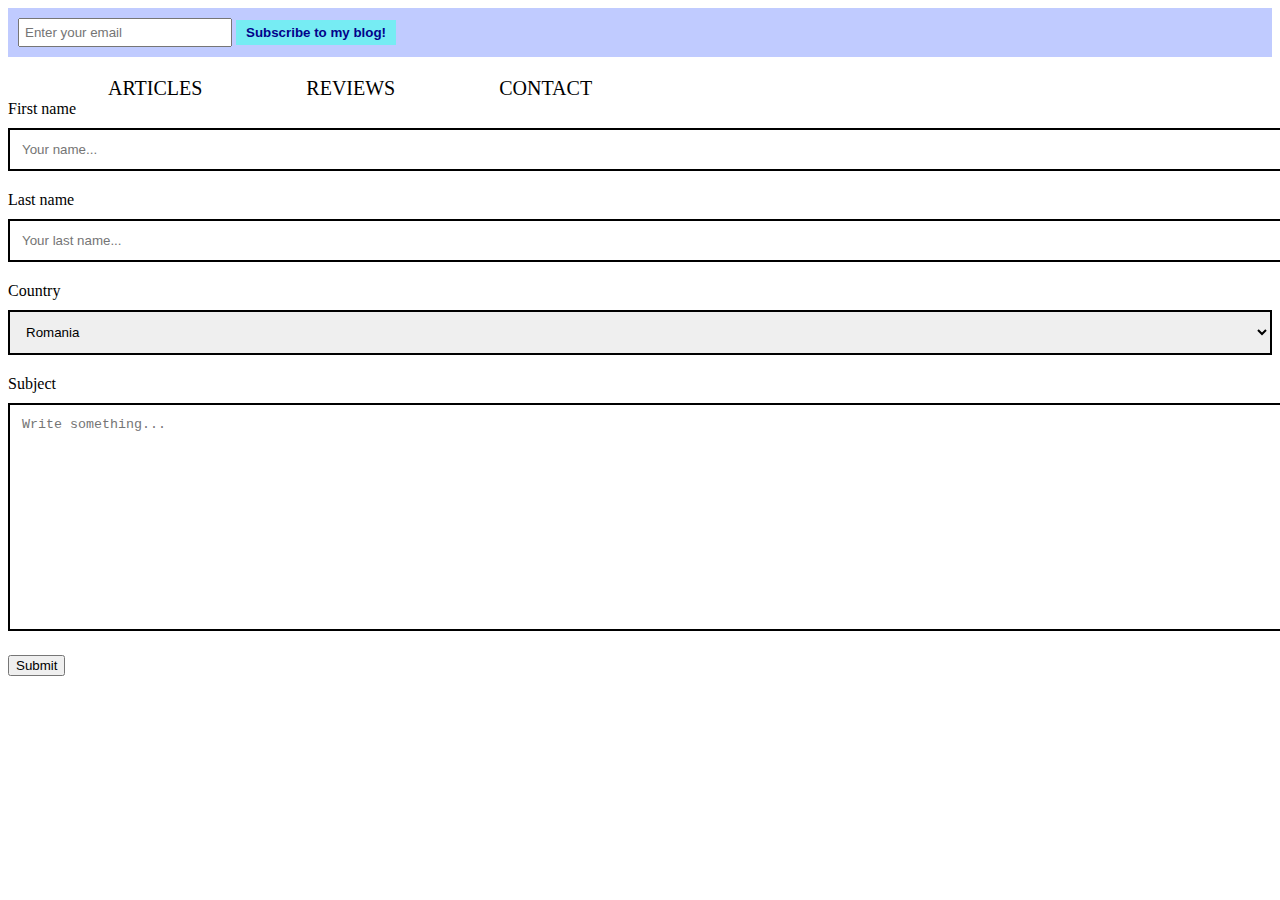
<file: contact.html>
<!DOCTYPE html>
<html lang="en">
<head>
    <meta charset="UTF-8">
    <meta http-equiv="X-UA-Compatible" content="IE=edge">
    <meta name="viewport" content="width=device-width, initial-scale=1.0">
    <title>Contact</title>
    <link rel="stylesheet" href="mystyle.css">
</head>
<body>
    <header>
        <div class="subscribe">
          <form>
           <input type="email" placeholder="Enter your email">
           <button type="submit">Subscribe to my blog!</button>
          </form>
        </div>
      </header>
      
        <div class="menu" onclick="openArticles()">ARTICLES</div>
        <div class="menu" onclick="openReviews()">REVIEWS</div>
        <div class="menu" onclick="openContact()">CONTACT</div>

       <div class="container">
        <form>
            <label>First name</label>
            <input type="text" placeholder="Your name...">

            <label>Last name</label>
            <input type="text" placeholder="Your last name...">

            <label>Country</label>
            <select>
                <option>Romania</option>
                <option>Greece</option>
                <option>Italy</option>
            </select>

            <label>Subject</label>
            <textarea placeholder="Write something..." style="height:200px"></textarea>

            <input type="submit" value="Submit">
        </form>
       </div>


        <script src="script.js"></script>

</body>
</html>
</file>
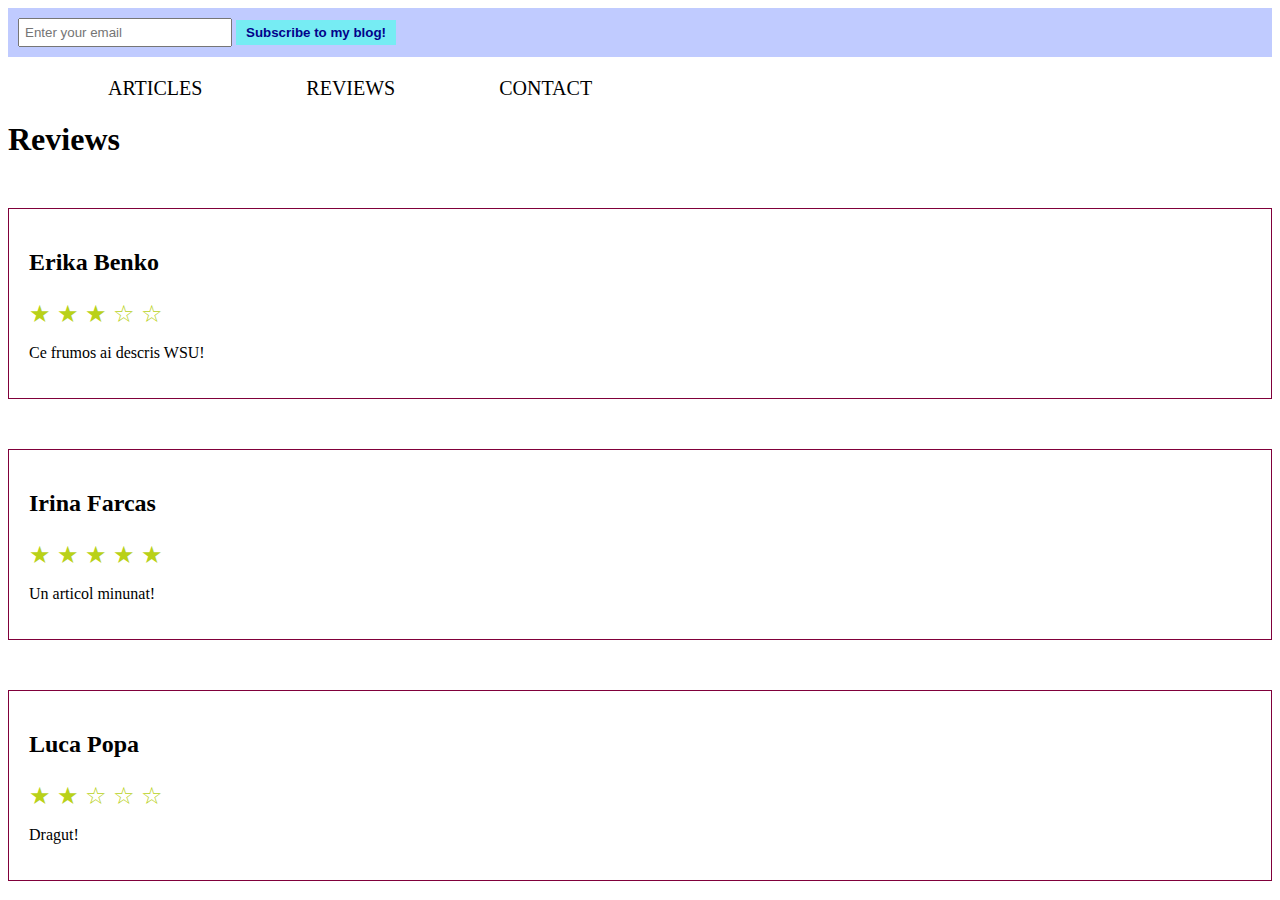
<file: reviews.html>
<!DOCTYPE html>
<html lang="en">
<head>
    <meta charset="UTF-8">
    <meta http-equiv="X-UA-Compatible" content="IE=edge">
    <meta name="viewport" content="width=device-width, initial-scale=1.0">
    <title>Reviews</title>
    <link rel="stylesheet" href="mystyle.css">

</head>
<body>
    <header>
        <div class="subscribe">
          <form>
           <input type="email" placeholder="Enter your email">
           <button type="submit">Subscribe to my blog!</button>
          </form>
        </div>
      </header>
      
        <div class="menu" onclick="openArticles()">ARTICLES</div>
        <div class="menu" onclick="openReviews()">REVIEWS</div>
        <div class="menu" onclick="openContact()">CONTACT</div>

        <h1>Reviews</h1>
        <div class="review">
            <h2>Erika Benko</h2>
            <p class="rating">
             <span class="star">&#9733</span>
             <span class="star">&#9733</span>
             <span class="star">&#9733</span>
             <span class="star">&#9734</span>
             <span class="star">&#9734</span>
            </p>

            <p>Ce frumos ai descris WSU!</p>
        </div>

        <div class="review">
            <h2>Irina Farcas</h2>
            <p class="rating">
             <span class="star">&#9733</span>
             <span class="star">&#9733</span>
             <span class="star">&#9733</span>
             <span class="star">&#9733</span>
             <span class="star">&#9733</span>
            </p>

            <p>Un articol minunat!</p>
        </div>

        <div class="review">
            <h2>Luca Popa</h2>
            <p class="rating">
             <span class="star">&#9733</span>
             <span class="star">&#9733</span>
             <span class="star">&#9734</span>
             <span class="star">&#9734</span>
             <span class="star">&#9734</span>
            </p>

            <p>Dragut!</p>
        </div>

        <script src="script.js"></script>
        
</body>
</html>
</file>
<file: mystyle.css>
.menu{
  margin-left: 100px;
  margin-top: 20px;
  color: black;
  font-family: 'Times New Roman', Times, serif;
  font-size: 20px;
  display: inline-block;
  font-weight: 300;
}

.menu:hover{
  color: blue;
}

.title{
  margin-left: 350px;
  width: 800px;
  font-family: 'Times New Roman', Times, serif;
  font-size: 45px;
  margin-top: 100px;
  display: block;
}

.under_title{
  color: grey;
  font-size: 15px;
  font-family: 'Times New Roman', Times, serif;
  margin-top: 30px;
  margin-bottom: 40px;
  display: inline-block;
}

.first{
  margin-left: 350px;
}

.second{
  margin-left: 10px;
  margin-bottom: 95px;
  display: inline-block;
}

.image{
  width: 1000px;
  display: block;
  margin: 0 auto;
}

.descript{
  width: 1000px;
  display: block;
  margin: 50px auto;
  font-family: 'Times New Roman', Times, serif;
  color: black;
  font-size: 15px;
}

header{
  position: sticky;
  top: 0;
  background-color: rgb(160, 244, 199);
}

.subscribe{
  padding: 10px;
  background-color:rgb(192, 203, 255);
}

.subscribe input{
  width: 200px;
  padding: 5px;
}

.subscribe button{
  background-color: rgb(118, 236, 243);
  border: none;
  padding: 5px 10px;
  color: rgb(2, 2, 138);
  font-weight: bold;
}

.subscribe button:hover{
  color: rgb(128, 0, 83);
}

.review{
  margin-top: 50px;
  border: 1px solid rgb(128, 0, 58);
  padding: 20px;
}

.rating{
  font-size: 24px;
  margin-bottom: 10px;
}

.star{
  color:rgb(185, 209, 25);
}

input[type="text"],select, textarea {
width: 100%;
padding: 12px;
border: 2px solid black;
margin-top: 10px;
margin-bottom: 20px;
}
</file>
